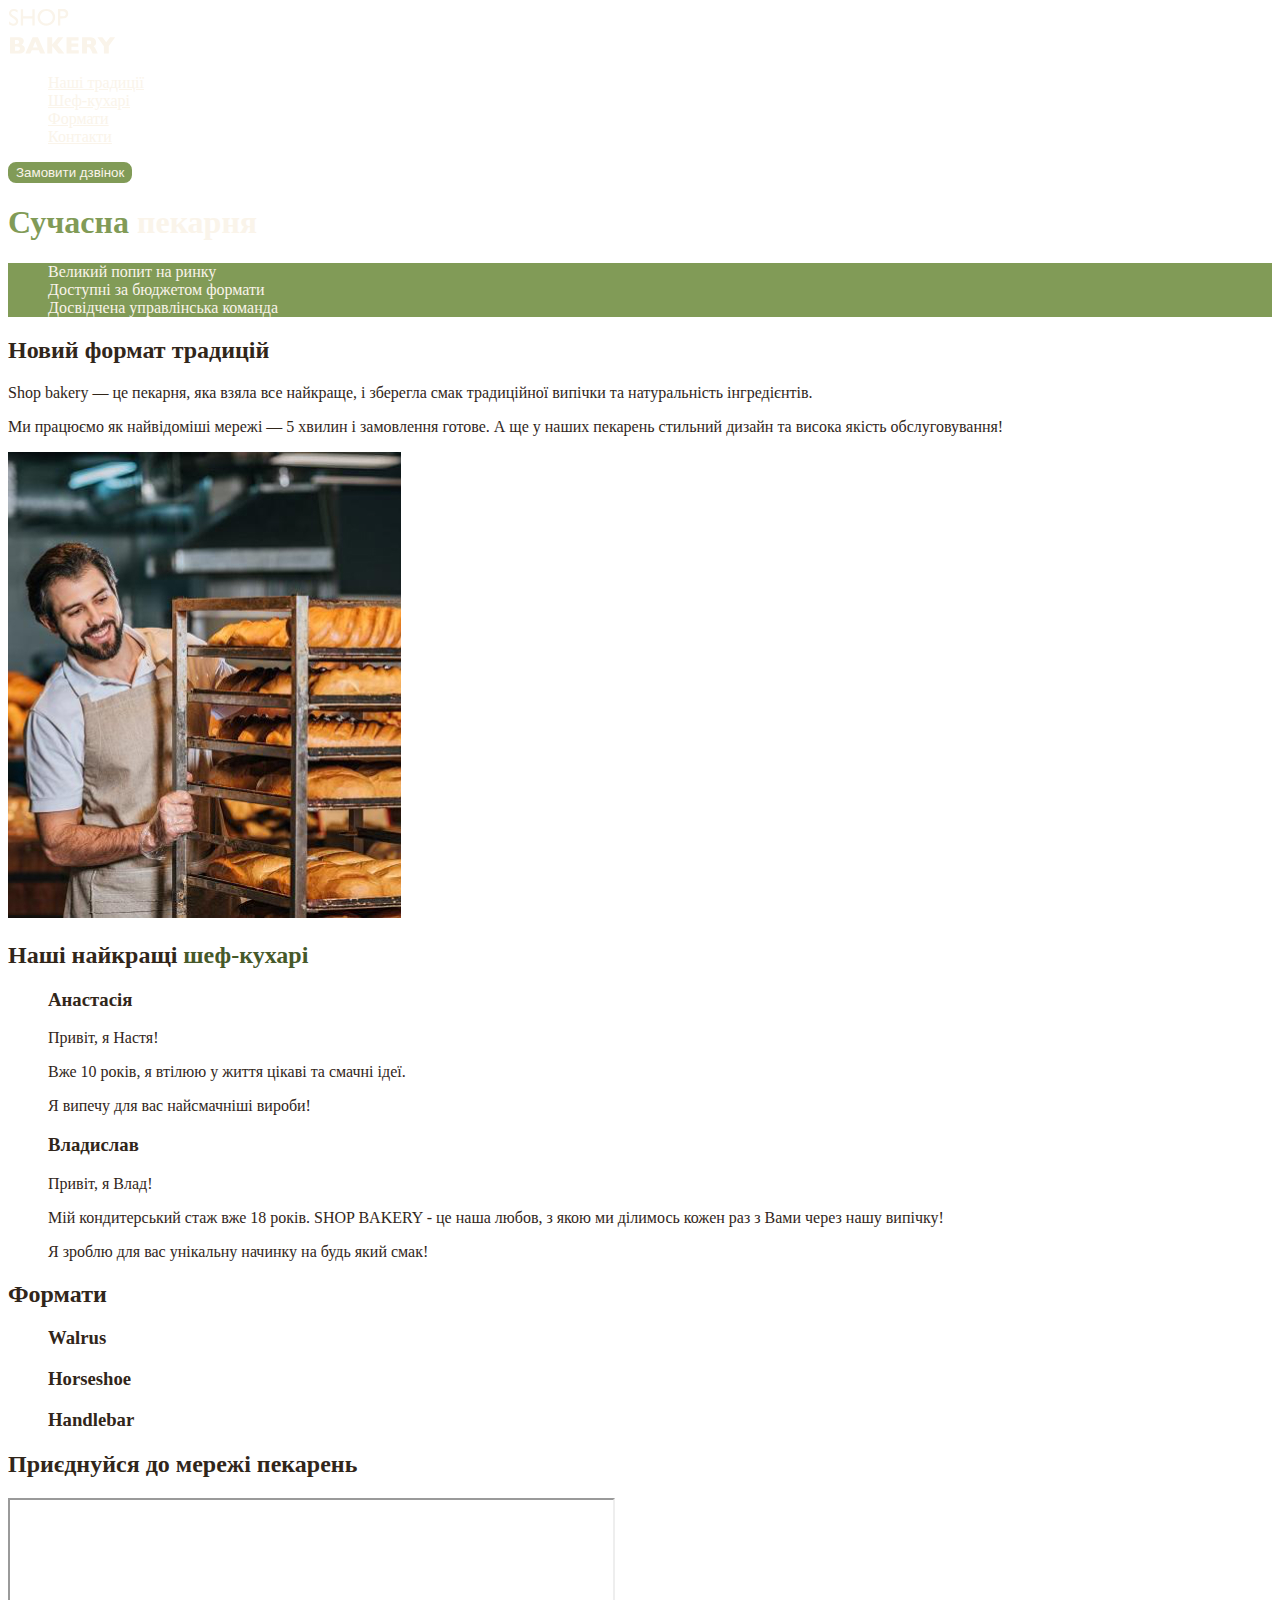
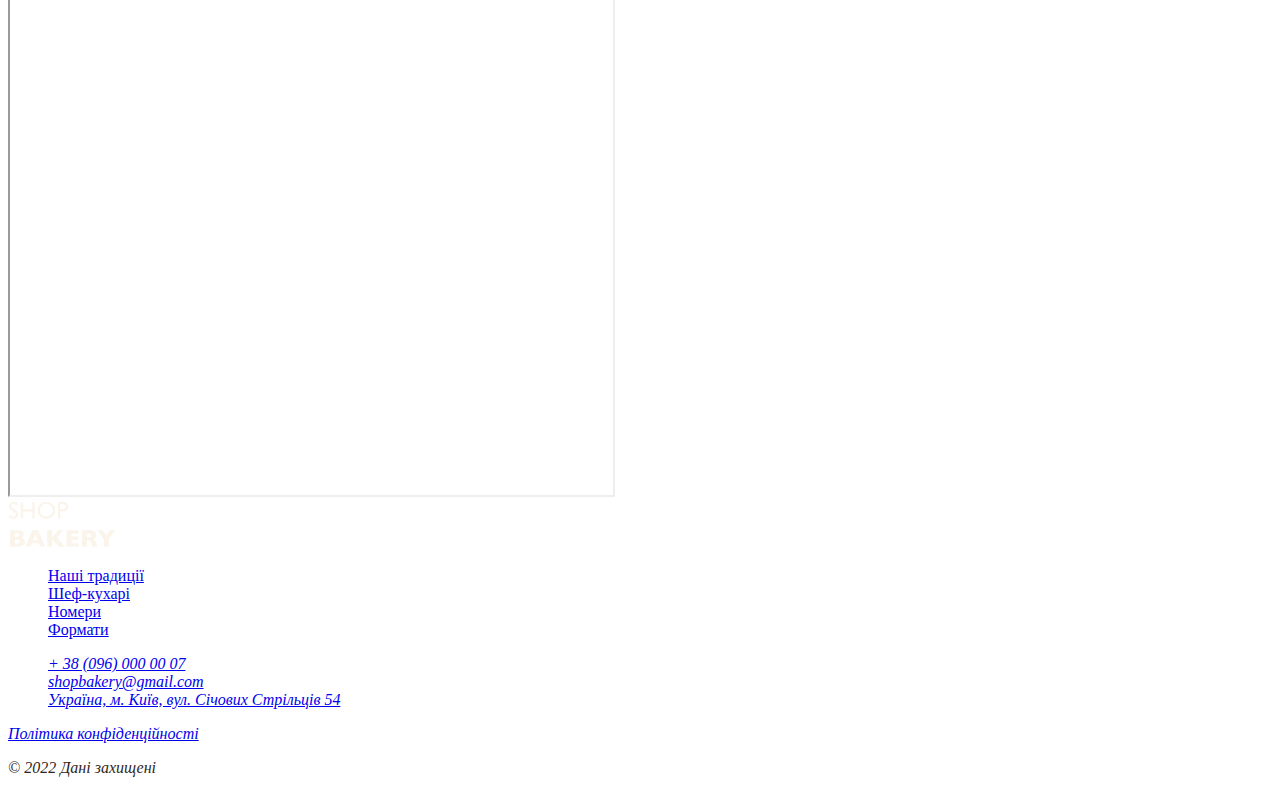
<file: index.html>
<!DOCTYPE html>
<html lang="uk">
  <head>
    <meta charset="UTF-8" />
    <meta http-equiv="X-UA-Compatible" content="IE=Edge" />
    <meta name="viewport" content="width=device-width, initial-scale=1.0" />
    <title>Кухня</title>
    <link rel="stylesheet" href="./CSS/styles.css" />
  </head>
  <body class="body">
    <header>
      <nav>
        <a href="#">
          <img src="./Images/logo.svg" alt="Логотип сучасної пекарні" />
        </a>
        <ul>
          <li><a class="link" href="#tradition-section">Наші традиції</a></li>
          <li><a class="link" href="#chef-section">Шеф-кухарі</a></li>
          <li><a class="link" href="#format-sections">Формати</a></li>
          <li><a class="link" href="#contact-section">Контакти</a></li>
        </ul>
      </nav>
      <button class="button" type="button">Замовити дзвінок</button>
    </header>
    <main>
      <section>
        <h1 class="hero-title"><span class="accent">Сучасна</span> пекарня</h1>
      </section>
      <section>
        <ul class="advantages-list">
          <li>Великий попит на ринку</li>
          <li>Доступні за бюджетом формати</li>
          <li>Досвідчена управлінська команда</li>
        </ul>
      </section>
      <section id="tradition-section">
        <h2 class="section-title" >Новий формат традицій</h2>
        <p>
          <span>Shop bakery</span> — це пекарня, яка взяла все найкраще, і
          зберегла смак традиційної випічки та натуральність інгредієнтів.
        </p>
        <p>
          Ми працюємо як найвідоміші мережі —
          <span>5 хвилин і замовлення готове</span>. А ще у наших пекарень
          стильний дизайн та висока якість обслуговування!
        </p>
        <img
          src="./Images/baker-man.jpg"
          alt="Чоловік пекар з батонами сміється"
        />
      </section>
      <section id="chef-section">
        <h2 class="section-title" >Наші найкращі <span class="accent">шеф-кухарі</span></h2>
        <ul>
          <li>
            <article>
              <h3>Анастасія</h3>
              <p>Привіт, я Настя!</p>
              <p>Вже 10 років, я втілюю у життя цікаві та смачні ідеї.</p>
              <p>Я випечу для вас найсмачніші вироби!</p>
            </article>
          </li>
          <li>
            <article>
              <h3>Владислав</h3>
              <p>Привіт, я Влад!</p>
              <p>
                Мій кондитерський стаж вже 18 років. SHOP BAKERY - це наша
                любов, з якою ми ділимось кожен раз з Вами через нашу випічку!
              </p>
              <p>Я зроблю для вас унікальну начинку на будь який смак!</p>
            </article>
          </li>
        </ul>
      </section>
      <section id="format-sections">
        <h2 class="section-title" >Формати</h2>
        <ul>
          <li>
            <article>
              <h3 lang="en">Walrus</h3>
            </article>
          </li>
          <li>
            <article>
              <h3 lang="en">Horseshoe</h3>
            </article>
          </li>
          <li>
            <article>
              <h3 lang="en">Handlebar</h3>
            </article>
          </li>
        </ul>
      </section>
      <section id="contact-section">
        <h2 class="section-title" >Приєднуйся до мережі пекарень</h2>
        <iframe
          src="https://www.google.com/maps/embed?pb=!1m18!1m12!1m3!1d2540.1636289098733!2d30.4912733!3d50.4566776!2m3!1f0!2f0!3f0!3m2!1i1024!2i768!4f13.1!3m3!1m2!1s0x40d4ce637c006b2d%3A0xaf86385f19996ff0!2z0LLRg9C70LjRhtGPINCh0ZbRh9C-0LLQuNGFINCh0YLRgNGW0LvRjNGG0ZbQsiwgNTQsINCa0LjRl9CyLCAwMjAwMA!5e0!3m2!1suk!2sua!4v1731448156734!5m2!1suk!2sua"
          width="603"
          height="595"
          title="Мапа"
          allowfullscreen=""
          loading="lazy"
          referrerpolicy="no-referrer-when-downgrade"
        ></iframe>
      </section>
    </main>
    <footer>
      <nav>
        <a href="#">
          <img src="./Images/logo.svg" alt="Логотип сучасної пекарні" />
        </a>
        <ul>
          <li><a href="#">Наші традиції</a></li>
          <li><a href="#">Шеф-кухарі</a></li>
          <li><a href="#">Номери</a></li>
          <li><a href="#">Формати</a></li>
        </ul>
      </nav>
      <address>
        <ul>
          <li>
            <a href="tel:+380960000007">+ 38 (096) 000 00 07</a>
          </li>
          <li>
            <a href="mailto:shopbakery@gmail.com">shopbakery@gmail.com</a>
          </li>
          <li>
            <a href="https://maps.app.goo.gl/xjtfsj4pUDx396rU8" target="_blank"
              >Україна, м. Київ, вул. Січових Стрільців 54
            </a>
          </li>
          <li>
            <!-- FB -->
            <a href="#"></a>
          </li>
          <li>
            <!-- INST -->
            <a href="#"></a>
          </li>
        </ul>
        <a href="#" target="_blank">Політика конфіденційності</a>
        <p>&copy; 2022 Дані захищені</p>
      </address>
    </footer>
  </body>
</html>
</file>
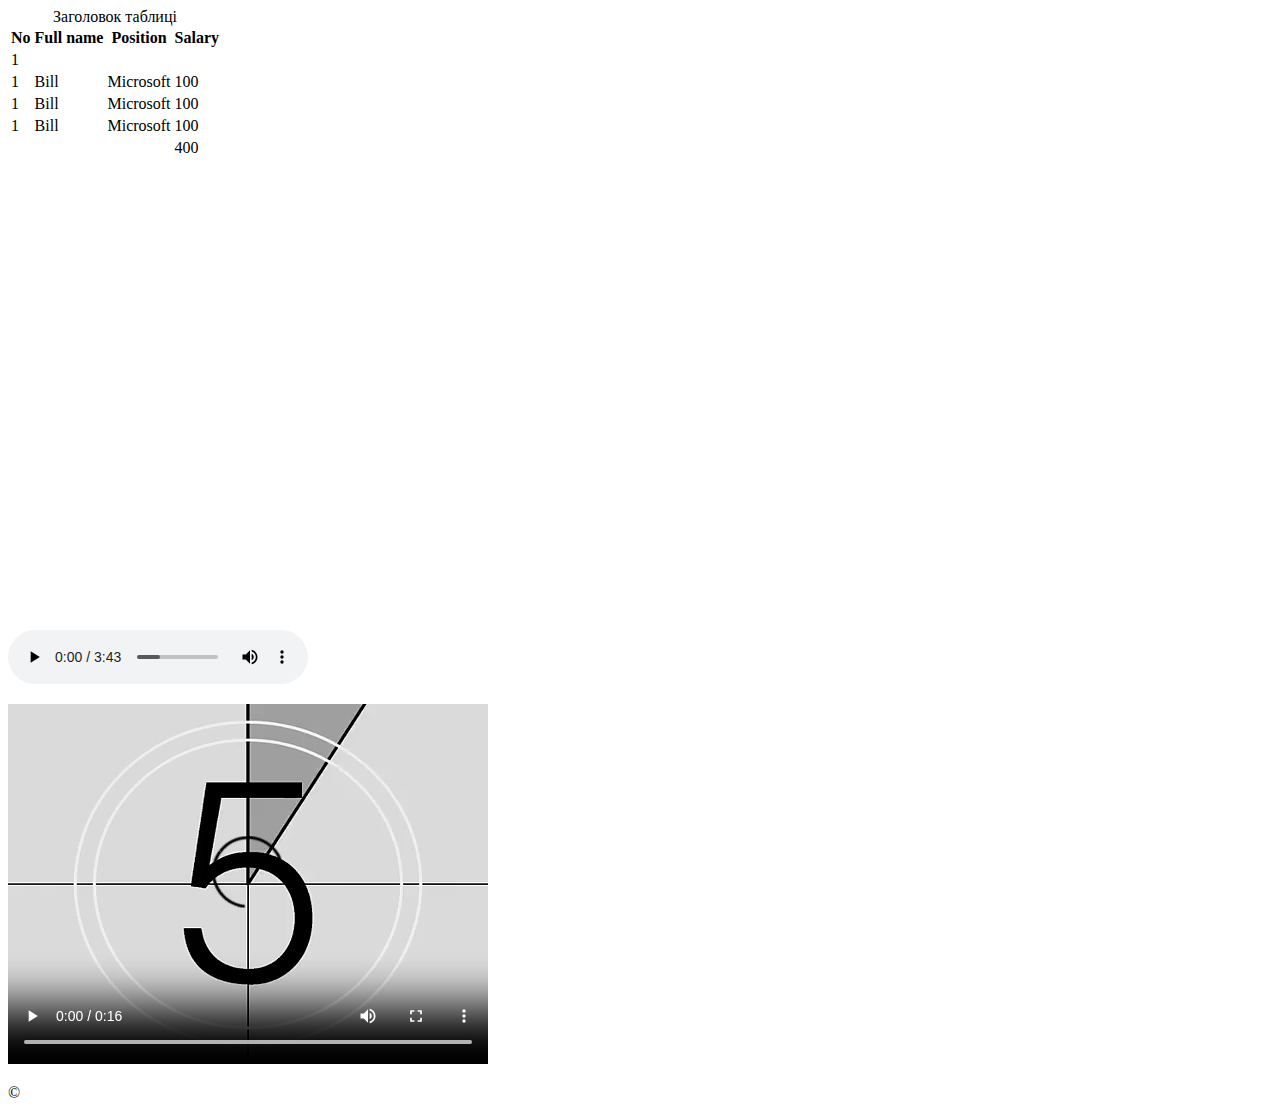
<file: test.html>
<!DOCTYPE html>
<html lang="en">
  <head>
    <meta charset="UTF-8" />
    <meta name="viewport" content="width=device-width, initial-scale=1.0" />
    <title>Document</title>
  </head>
  <body>
    <!-- Тест таблиця -->
    <table>
      <caption>
        Заголовок таблиці
      </caption>
      <thead>
        <tr>
          <th>No</th>
          <th>Full name</th>
          <th>Position</th>
          <th>Salary</th>
        </tr>
      </thead>
      <tbody>
        <tr>
          <td colspan="4">1</td>
        </tr>
        <tr>
          <td>1</td>
          <td>Bill</td>
          <td>Microsoft</td>
          <td>100</td>
        </tr>
        <tr>
          <td>1</td>
          <td>Bill</td>
          <td>Microsoft</td>
          <td>100</td>
        </tr>
        <tr>
          <td>1</td>
          <td>Bill</td>
          <td>Microsoft</td>
          <td>100</td>
        </tr>
      </tbody>
      <tfoot>
        <tr>
          <td></td>
          <td></td>
          <td></td>
          <td>400</td>
        </tr>
      </tfoot>
    </table>
    <iframe
      src="https://www.google.com/maps/embed?pb=!1m14!1m8!1m3!1d23208.516143163153!2d30.4252872106492!3d50.448575986607615!3m2!1i1024!2i768!4f13.1!3m3!1m2!1s0x40d4ce8276e9ba57%3A0x444a4ee69406aad1!2z0JrQuNGX0LLRgdGM0LrQuNC5INC30L7QvtC_0LDRgNC6!5e1!3m2!1suk!2sua!4v1731447854620!5m2!1suk!2sua"
      width="600"
      height="450"
      style="border: 0"
      allowfullscreen=""
      loading="lazy"
      referrerpolicy="no-referrer-when-downgrade"
    ></iframe>
    <p>
      <audio controls>
        <source src="./Media/Znay.mp3" />
      </audio>
    </p>
    <p>
      <video controls>
        <source src="./Media/TEST VIDEO.mp4" />
      </video>
    </p>
    &copy;
  </body>
</html>
</file>
<file: CSS/styles.css>
:root{
  --color-primary-dark: #31261A;
  --color-primary-light: #faf4ea;
  --color-brand: #819b57;
  --color-brand-dark: #465929;
}

/* Base */
.body{
  color: var(--color-primary-dark);
}
ul {
  list-style-type: none;
}

.button {
  color: var(--color-primary-light);
  background-color: var(--color-brand);
  border: 2px solid var(--color-brand);
  border-radius: 8px;
  cursor: pointer;
}
/* Button */
.button:hover {
  background-color: transparent;
  color: var(--color-primary-dark);
}
.link {
  color: var(--color-primary-light);
}
.link:hover {
  color: var(--color-brand);
}
/* Hero */
.hero-title {
  color: var(--color-primary-light);
}

.hero-title .accent {
  color:var(--color-brand);
}
/* Advantages */
.advantages-list{
  color: var(--color-primary-light);
  background-color:var(--color-brand);
}
.section-title .accent{
  color: var(--color-brand-dark);
}
</file>
